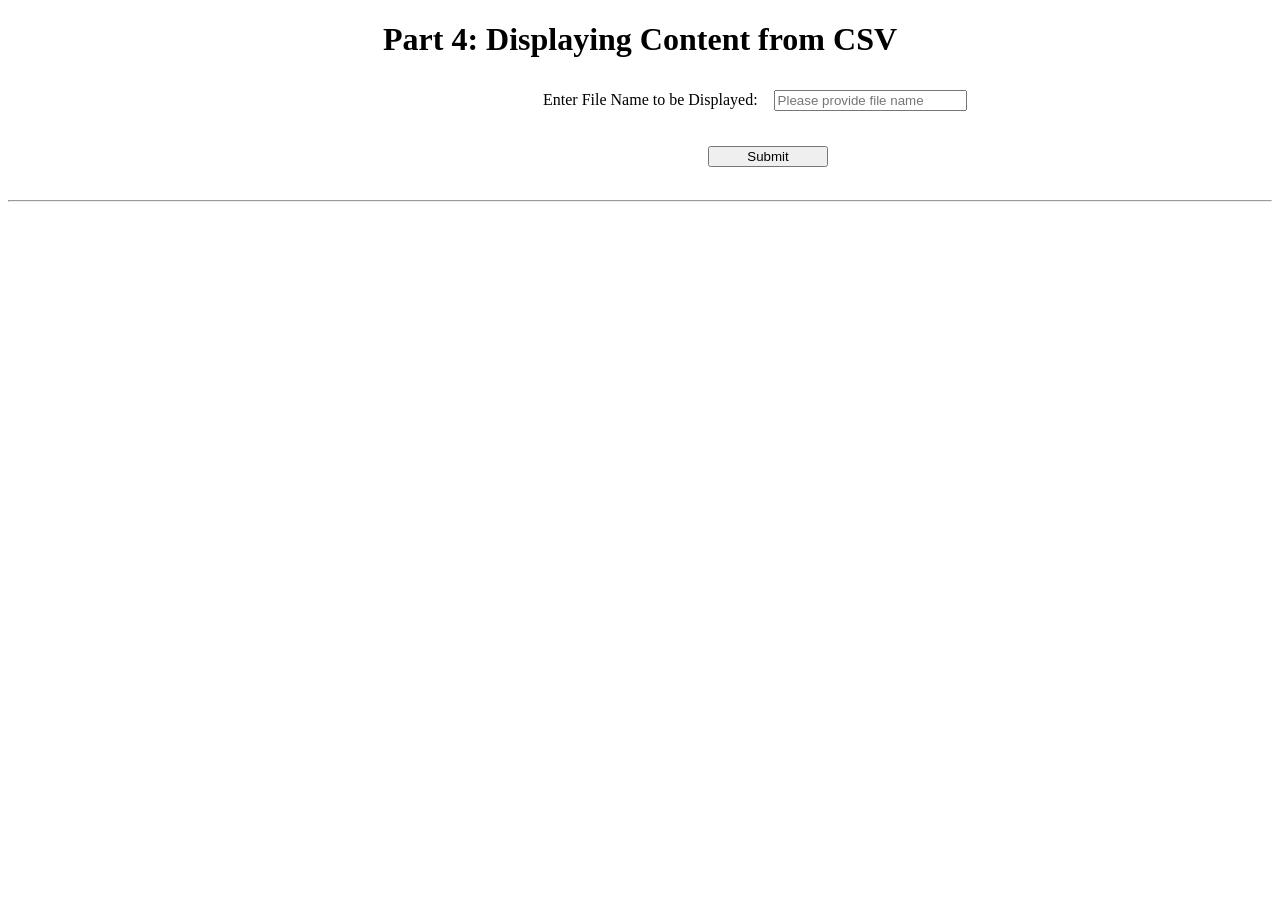
<file: Assignments/Assignment2-CSVJDBC/target/CSVJDBC-1.0-SNAPSHOT/index.html>
<!DOCTYPE html>
<html>
    <head>
        <title>Start Page</title>
        <meta http-equiv="Content-Type" content="text/html; charset=UTF-8">
    </head>
    <body>
        <h1 style="text-align: center">Part 4: Displaying Content from CSV </h1>
        <form action="testcsv.xls" method="POST">
        <label for="fileName" style="margin-top: 10px;margin-bottom: 10px; margin-left: 535px; margin-right: 10px; min-width: 200px">Enter File Name to be Displayed: </label>
        <input type="text" name="fileName" id="firstName" placeholder="Please provide file name" style="margin: 10px 2px; min-width: 185px"><br><br>
        <input type="submit" style="margin: 7px 700px; min-width: 120px"><br><br>
        </form>
        <hr>
    </body>
</html>
</file>
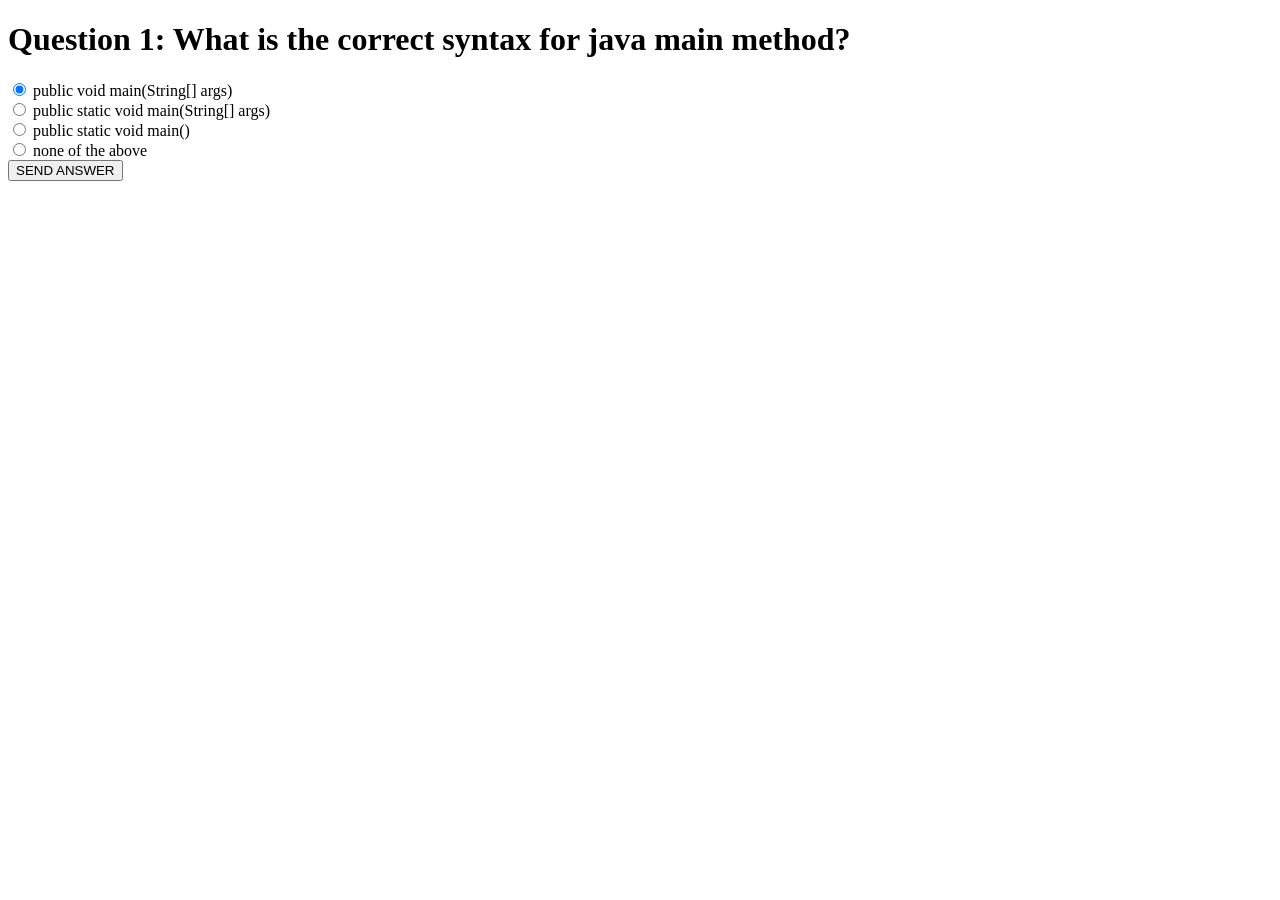
<file: Lab/Lab4_NetbeansProject/target/Lab4-1.0-SNAPSHOT/index.html>
<!doctype HTML>
<html>
 <head>
   <title>Online Quiz</title>
 </head>
<body>
<h1>Question 1: What is the correct syntax for java main method?</h1>
<form action="quiz" method="POST">
 <input type="radio" name="question" value="a" checked/> public void main(String[] args)<br/>
 <input type="radio" name="question" value="b" /> public static void main(String[] args)<br/>
 <input type="radio" name="question" value="c" /> public static void main()<br/>
 <input type="radio" name="question" value="d" /> none of the above<br/>
 <input type="hidden" name="qn" value="1" />
 <input type="submit" value="SEND ANSWER"/>
</form>
</body>
</html>
</file>
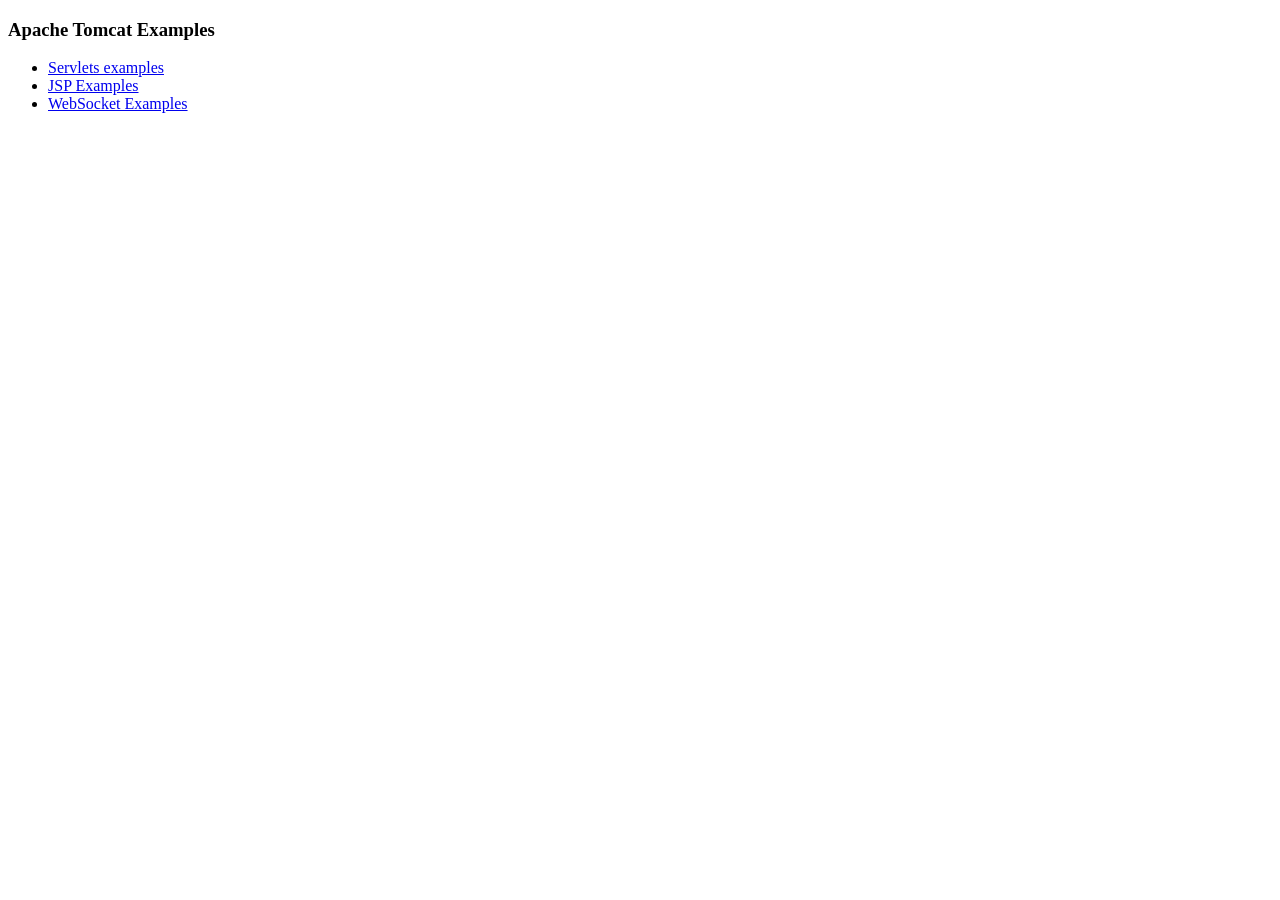
<file: Lab/Lab2/apache-tomcat-10.0.11-windows-x64/apache-tomcat-10.0.11/webapps/examples/index.html>
<!--
  Licensed to the Apache Software Foundation (ASF) under one or more
  contributor license agreements.  See the NOTICE file distributed with
  this work for additional information regarding copyright ownership.
  The ASF licenses this file to You under the Apache License, Version 2.0
  (the "License"); you may not use this file except in compliance with
  the License.  You may obtain a copy of the License at

      http://www.apache.org/licenses/LICENSE-2.0

  Unless required by applicable law or agreed to in writing, software
  distributed under the License is distributed on an "AS IS" BASIS,
  WITHOUT WARRANTIES OR CONDITIONS OF ANY KIND, either express or implied.
  See the License for the specific language governing permissions and
  limitations under the License.
-->
<!DOCTYPE HTML><html lang="en"><head>
<meta charset="UTF-8">
<title>Apache Tomcat Examples</title>
</head>
<body>
<p>
<h3>Apache Tomcat Examples</H3>
<p></p>
<ul>
<li><a href="servlets">Servlets examples</a></li>
<li><a href="jsp">JSP Examples</a></li>
<li><a href="websocket/index.xhtml">WebSocket Examples</a></li>
</ul>
</body></html>
</file>
